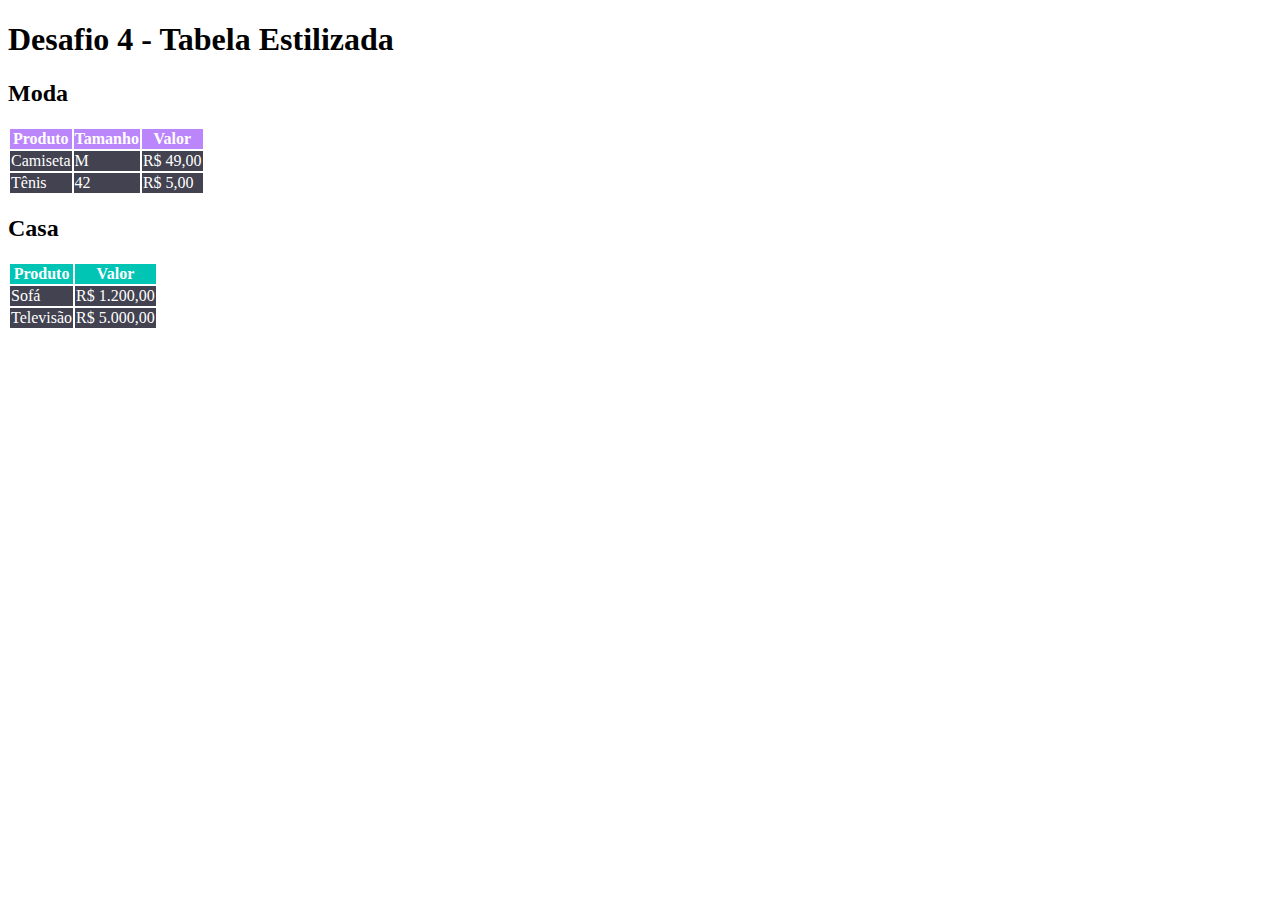
<file: HTML e CSS - Basico/Desafio HTML e CSS - Basico - Copia/index.html>
<!DOCTYPE html>
<html lang="en">
<head>
  <meta charset="UTF-8">
  <meta http-equiv="X-UA-Compatible" content="IE=edge">
  <meta name="viewport" content="width=device-width, initial-scale=1.0">
  <link rel="stylesheet" href="./style.css">
  <title>Desafio 4 - Tabela Estilizada</title>
</head>
<body>
  <h1>Desafio 4 - Tabela Estilizada</h1>
  <div>
    <h2>Moda</h2>
    <table>
      <tr class="moda">
        <th>Produto</th>
        <th>Tamanho</th>
        <th>Valor</th>
      </tr>
      <tr class="modaItem">
        <td>Camiseta</td>
        <td>M</td>
        <td>R$ 49,00</td>
      </tr>
      <tr class="modaItem">
        <td>Tênis</td>
        <td>42</td>
        <td>R$ 5,00</td>
      </tr>
    </table>
  </div>
  <div>
    <h2>Casa</h2>
    <table>
      <tr class="casa">
        <th>Produto</th>
        <th>Valor</th>
      </tr>
      <tr class="casaItem">
        <td>Sofá</td>
        <td>R$ 1.200,00</td>
      </tr>
      <tr class="casaItem">
        <td>Televisão</td>
        <td>R$ 5.000,00</td>
      </tr>
    </table>
  </div>  
</body>
</html>
</file>
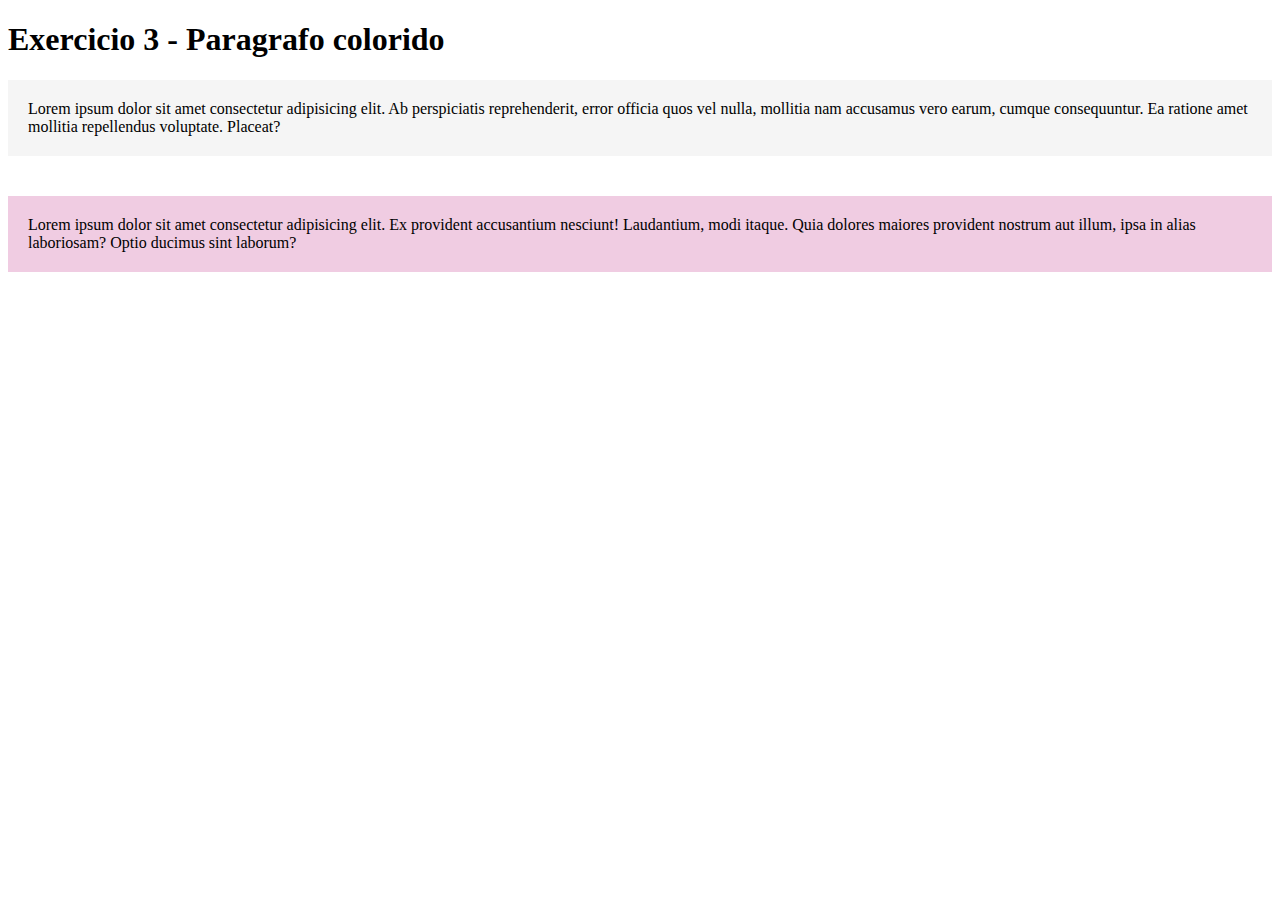
<file: HTML e CSS - Basico/Desafio HTML e CSS - Basico - Copia/exercicio 3 - paragrafo colorido/index.html>
<!DOCTYPE html>
<html lang="en">
<head>
  <meta charset="UTF-8">
  <meta http-equiv="X-UA-Compatible" content="IE=edge">
  <meta name="viewport" content="width=device-width, initial-scale=1.0">
  <link rel="stylesheet" href="style.css">
  <title>Exercicio 3 - Paragrafo colorido</title>
</head>
<body>
  <h1>Exercicio 3 - Paragrafo colorido</h1>
  <p class="padrao texto">Lorem ipsum dolor sit amet consectetur adipisicing elit. Ab perspiciatis reprehenderit, error officia quos vel nulla, mollitia nam accusamus vero earum, cumque consequuntur. Ea ratione amet mollitia repellendus voluptate. Placeat?</p>
  <p class="destacado texto">Lorem ipsum dolor sit amet consectetur adipisicing elit. Ex provident accusantium nesciunt! Laudantium, modi itaque. Quia dolores maiores provident nostrum aut illum, ipsa in alias laboriosam? Optio ducimus sint laborum?</p>
</body>
</html>
</file>
<file: HTML e CSS - Basico/Desafio HTML e CSS - Basico - Copia/style.css>
.moda, .modaItem, .casa, .casaItem{
  color: white;
}
.moda {
  background-color: #BB86FC;
}

.modaItem, .casaItem {
  background-color: #424250;
}

.casa {
  background-color: #00C4B4;
}
</file>
<file: HTML e CSS - Basico/Desafio HTML e CSS - Basico - Copia/exercicio 3 - paragrafo colorido/style.css>
.texto {
  padding: 20px;
}
.padrao {
  background-color: #f5f5f5;  
}

.destacado {
  background-color: #f0cce2;
  margin-top: 40px;
}
</file>
